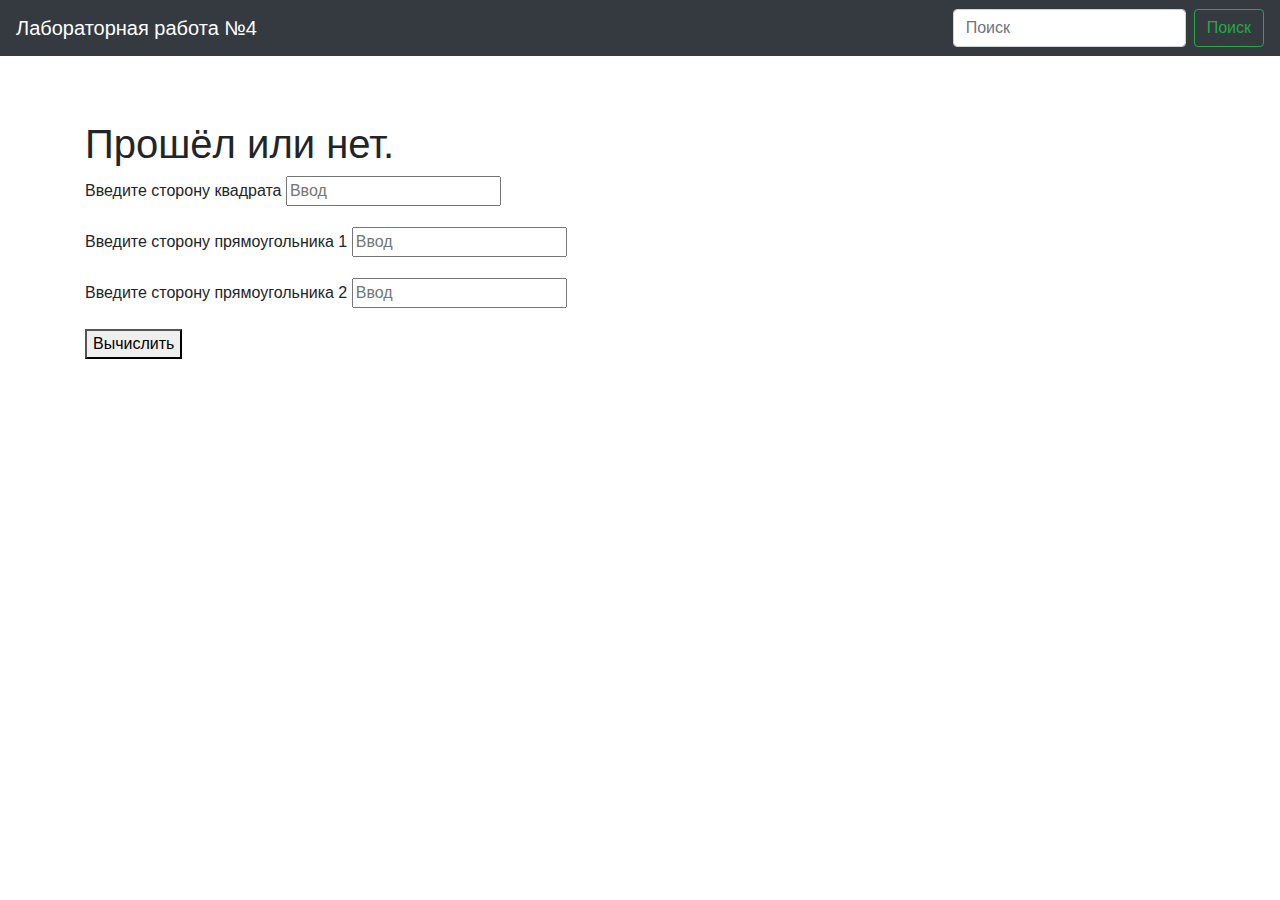
<file: localhost/Lab1/BootstrapExample-master/index.html>
<!DOCTYPE html>
<html lang="ru">

<head>
    <!-- Required meta tags always come first -->
    <meta charset="utf-8">
    <meta name="viewport" content="width=device-width, initial-scale=1, shrink-to-fit=no">
    <meta http-equiv="x-ua-compatible" content="ie=edge">

    <!-- Bootstrap CSS -->
    <link rel="stylesheet" href="css/bootstrap.min.css">

</head>

<body>

    <header>
        <!-- Fixed navbar -->
        <nav class="navbar navbar-expand-md navbar-dark fixed-top bg-dark">
            <a class="navbar-brand" href="#">Лабораторная работа №4</a>
            <button class="navbar-toggler" type="button" data-toggle="collapse" data-target="#navbarCollapse" aria-controls="navbarCollapse" aria-expanded="false" aria-label="Toggle navigation">
                <span class="navbar-toggler-icon"></span>
            </button>
            <div class="collapse navbar-collapse" id="navbarCollapse">
                <ul class="navbar-nav mr-auto">
                </ul>
                <form class="form-inline mt-2 mt-md-0">
                    <input class="form-control mr-sm-2" type="text" placeholder="Поиск" aria-label="Поиск">
                    <button class="btn btn-outline-success my-2 my-sm-0" type="submit">Поиск</button>
                </form>
            </div>
        </nav>
    </header>

     Begin page content
    <main role="main" class="container" style="padding-top:3rem">
        <h1 class="mt-5">Прошёл или нет.</h1>

        <form method="POST">
            <div class="form-group">
                <label for="sideA">Введите сторону квадрата</label>
                <input type="text" class="sideA" id="sideA" placeholder="Ввод" name="sideA">
            </div>
            <div class="form-group">
                <label for="sideB">Введите сторону прямоугольника 1</label>
                <input type="text" class="sideB" id="sideB" placeholder="Ввод" name="sideB">
            </div>
            <div class="form-group">
                <label for="sideC">Введите сторону прямоугольника 2</label>
                <input type="text" class="sideC" id="sideC" placeholder="Ввод" name="sideC">
            </div>
            
            <!--<button type="submit" class="btn btn-primary"></button> -->
            <button type="button" id="revers" class="btn1">Вычислить</button>

        </form>
    </main>
    <footer class="footer">
    </footer>
    <script>
                document.querySelector('.btn1').onclick = myClck;

                 function myClck() {
                    let a = parseInt(document.querySelector('.sideA').value);
                    let b = parseInt(document.querySelector('.sideB').value);
                    let c = parseInt(document.querySelector('.sideC').value);
                    if ((b > a || b == a) && (c > a || c == a)) {
                        window.alert("Можно");
                    } else {
                        window.alert("Не можно")
                    }
                }
            </script>
</body>
</html>
</file>
